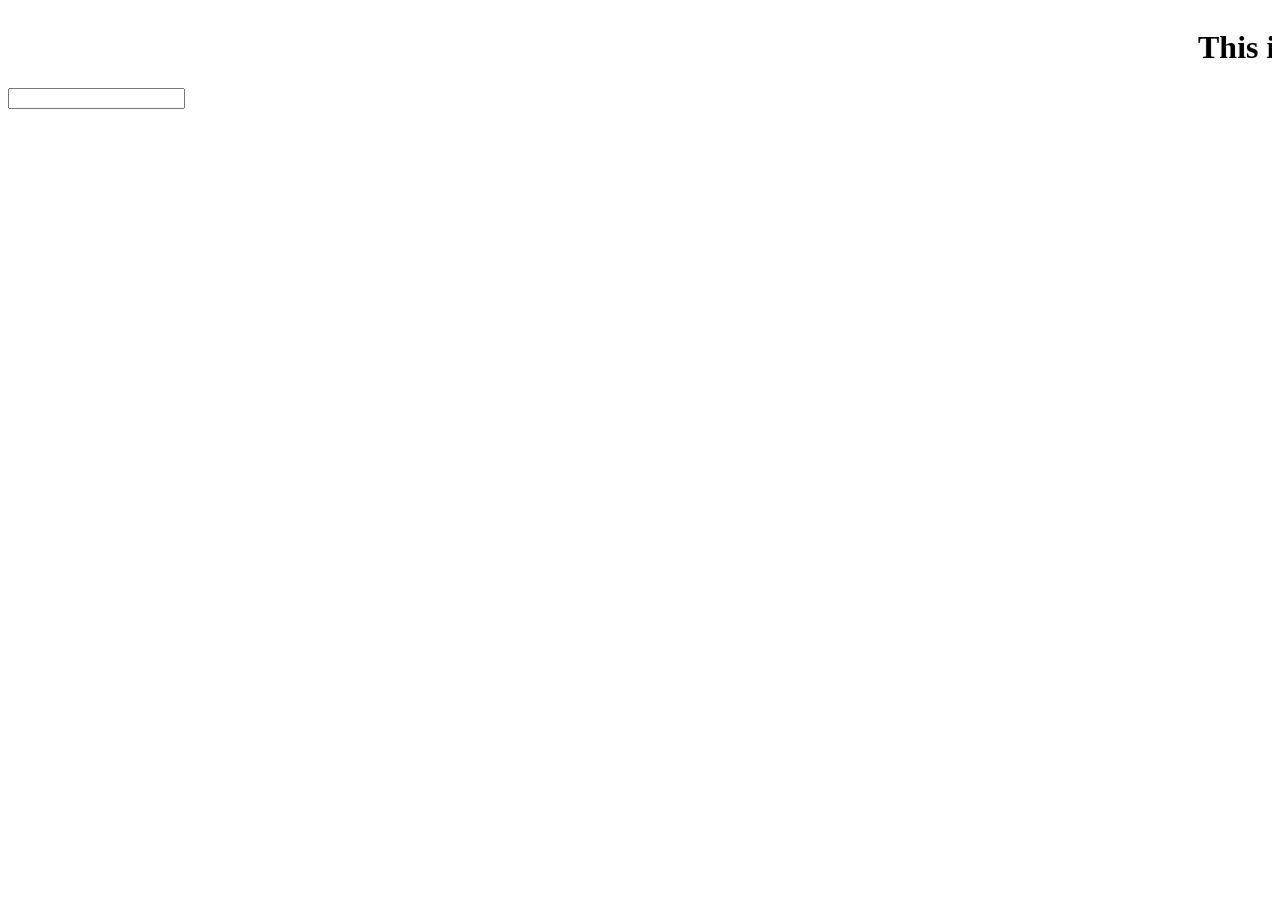
<file: TravelShare/WebContent/test/table1.html>
<html>
<head>
<script>
var request;
function sendInfo()
{
var v=document.vinform.t1.value;
var url="index2.jsp?val="+v;

if(window.XMLHttpRequest){
request=new XMLHttpRequest();
}
else if(window.ActiveXObject){
request=new ActiveXObject("Microsoft.XMLHTTP");
}

try
{
request.onreadystatechange=getInfo;
request.open("GET",url,true);
request.send();
}
catch(e)
{
alert("Unable to connect to server");
}
}

function getInfo(){
if(request.readyState==4){
var val=request.responseText;
document.getElementById('amit').innerHTML=val;
}
}

</script>
</head>
<body>
    <marquee><h1>This is an example of ajax with database</h1></marquee>
<form name="vinform">
<input type="text" name="t1" onkeyup="sendInfo()">
</form>

<span id="amit"> </span>

</body>
</html>
</file>
